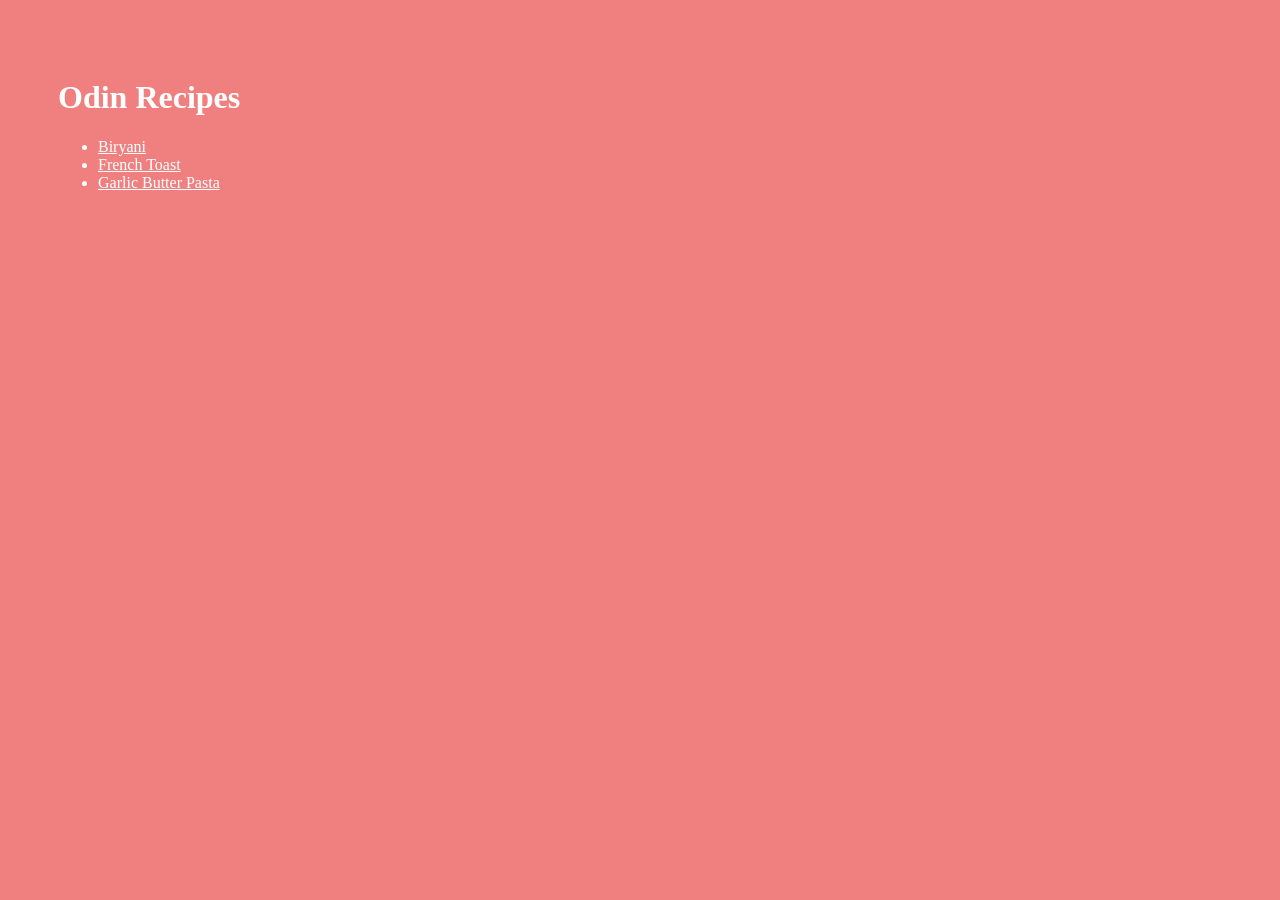
<file: index.html>
<!DOCTYPE html>
<html lang="en">
<head>
    <meta charset="UTF-8">
    <meta name="viewport" content="width=device-width, initial-scale=1.0">
    <title>Odin Recipes</title>
    <link rel="stylesheet" href="home-style.css">
</head>
<body>
    <h1>Odin Recipes</h1>
    <ul>
    <li><a href="./recipes/biryani.html" rel="noreferrer">Biryani</a></li>
    <li><a href="./recipes/french-toast.html" rel="noreferrer">French Toast</a></li>
    <li><a href="./recipes/garlic-butter-pasta.html" rel="noreferrer">Garlic Butter Pasta</a></li>
    </ul>

</body>
</html>
</file>
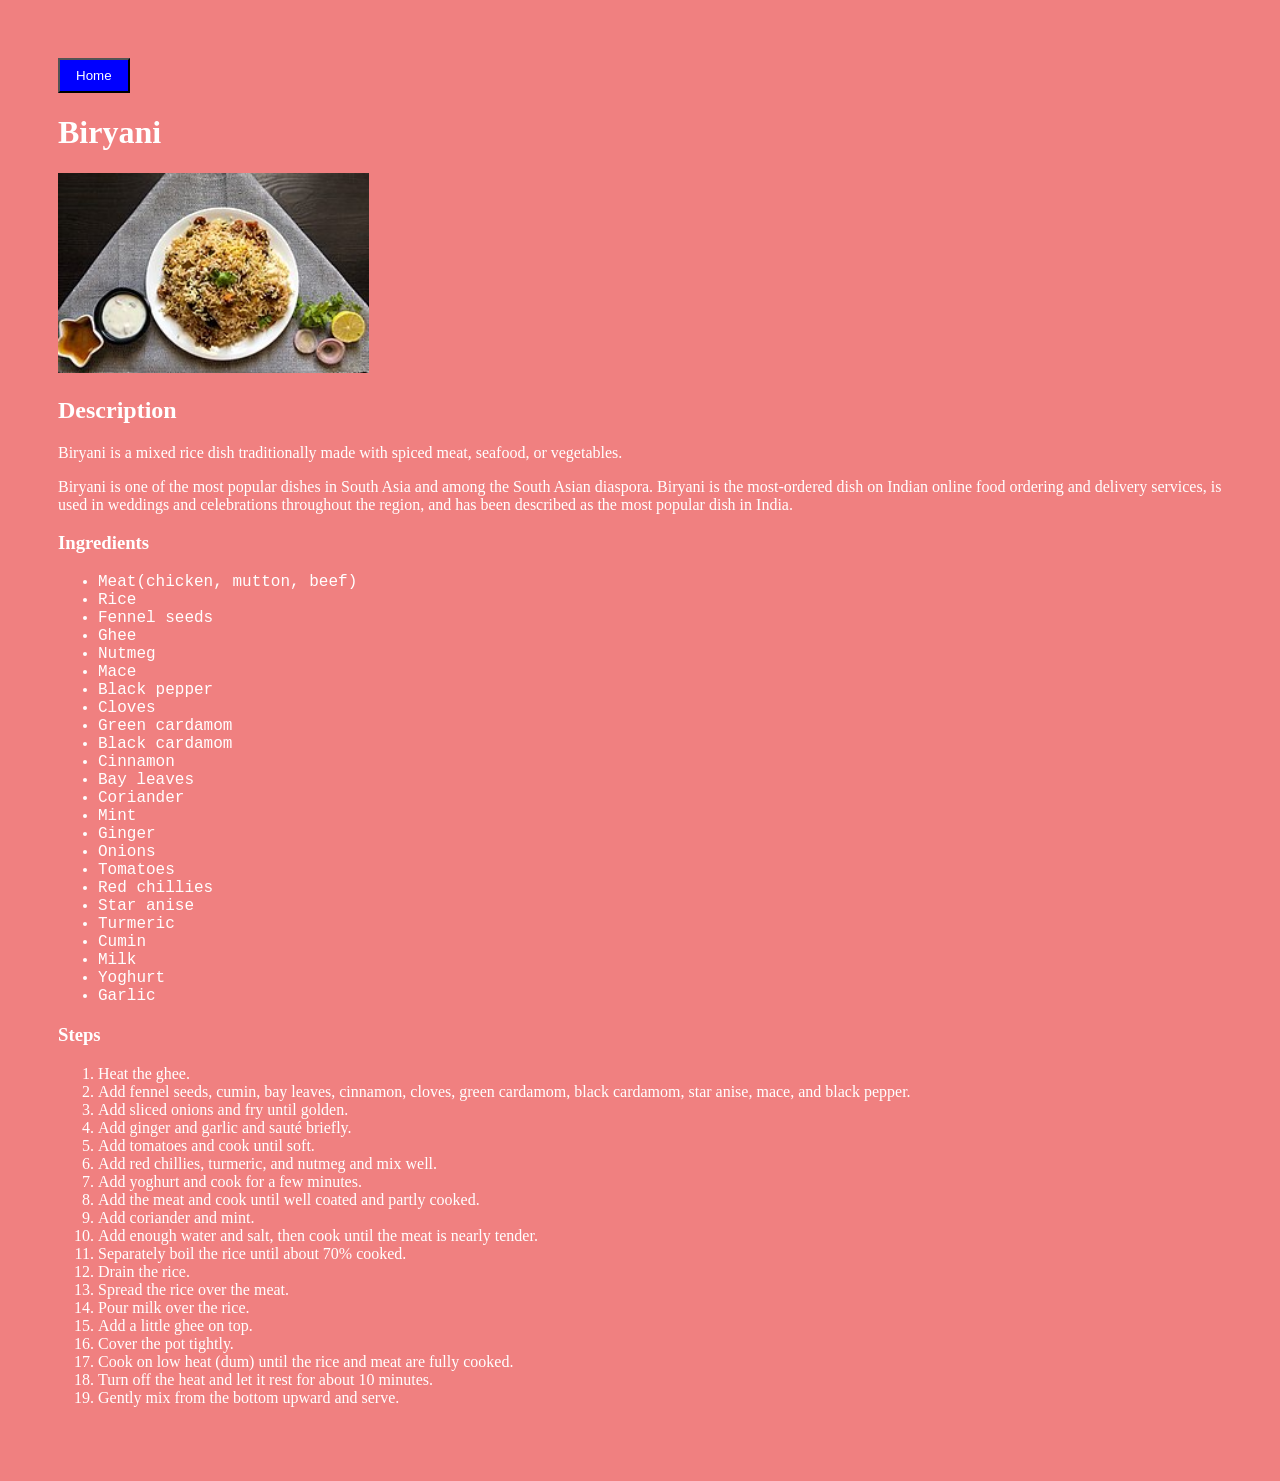
<file: recipes/biryani.html>
<!DOCTYPE html>
<html lang="en">
<head>
    <meta charset="UTF-8">
    <meta name="viewport" content="width=device-width, initial-scale=1.0">
    <title>Biryani Recipe</title>
    <link rel="stylesheet" href="recipe-style.css">

</head>
<body>
    <a href="../index.html" rel="noreferrer"><button class="home-button">Home</button></a>
    <h1>Biryani</h1>
    <img src="../images/biryani.jpg" alt="Biryani" height="200">
    <h2>Description</h2>
    <p>Biryani is a mixed rice dish traditionally made with spiced meat, seafood, or vegetables.</p>
    <p>Biryani is one of the most popular dishes in South Asia and among the South Asian diaspora.
        Biryani is the most-ordered dish on Indian online food ordering and delivery services,
        is used in weddings and celebrations throughout the region, and has been described as the most popular dish in India.</p>
    
    <h3>Ingredients</h3>
    <ul>
        <li>Meat(chicken, mutton, beef)</li>
        <li>Rice</li>
        <li>Fennel seeds</li>
        <li>Ghee</li>
        <li>Nutmeg</li>
        <li>Mace</li>
        <li>Black pepper</li>
        <li>Cloves</li>
        <li>Green cardamom</li>
        <li>Black cardamom</li>
        <li>Cinnamon</li>
        <li>Bay leaves</li>
        <li>Coriander</li>
        <li>Mint</li>
        <li>Ginger</li>
        <li>Onions</li>
        <li>Tomatoes</li>
        <li>Red chillies</li>
        <li>Star anise</li>
        <li>Turmeric</li>
        <li>Cumin</li>
        <li>Milk</li>
        <li>Yoghurt</li>
        <li>Garlic</li>
    </ul>

    <h3>Steps</h3>
    <ol>
        <li>Heat the ghee.</li>
        <li>Add fennel seeds, cumin, bay leaves, cinnamon,
            cloves, green cardamom, black cardamom, star
            anise, mace, and black pepper.</li>
        <li>Add sliced onions and fry until golden.</li>
        <li>Add ginger and garlic and sauté briefly.</li>
        <li>Add tomatoes and cook until soft.</li>
        <li>Add red chillies, turmeric, and nutmeg and mix well.
        </li>
        <li>Add yoghurt and cook for a few minutes.</li>
        <li>Add the meat and cook until well coated and partly
            cooked.</li>
        <li>Add coriander and mint.</li>
        <li>Add enough water and salt, then cook until the meat
            is nearly tender.</li>
        <li>Separately boil the rice until about 70% cooked.</li>
        <li>Drain the rice.</li>
        <li>Spread the rice over the meat.</li>
        <li>Pour milk over the rice.</li>
        <li>Add a little ghee on top.</li>
        <li>Cover the pot tightly.</li>
        <li>Cook on low heat (dum) until the rice and meat are
            fully cooked.</li>
        <li>Turn off the heat and let it rest for about
            10 minutes.</li>
        <li>Gently mix from the bottom upward and serve.</li>
    </ol>

</body>
</html>
</file>
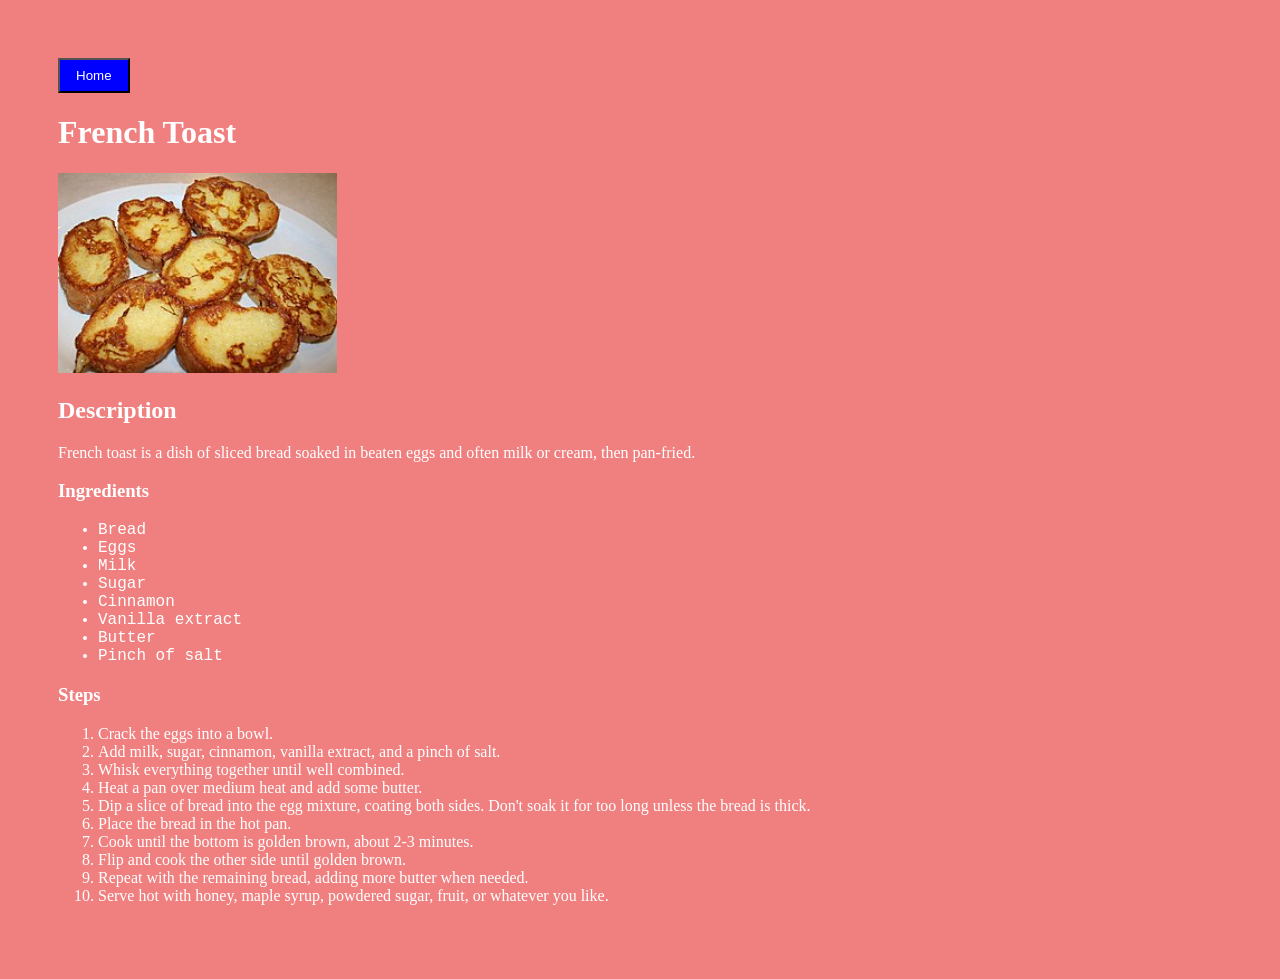
<file: recipes/french-toast.html>
<!DOCTYPE html>
<html lang="en">
<head>
    <meta charset="UTF-8">
    <meta name="viewport" content="width=device-width, initial-scale=1.0">
    <title>French Toast Recipe</title>
    <link rel="stylesheet" href="recipe-style.css">
</head>
<body>
    <a href="../index.html" rel="noreferrer"><button class="home-button">Home</button></a>
    <h1>French Toast</h1>
    <img src="../images/french-toast.JPG" alt="French Toast" height="200">
    <h2>Description</h2>
    <p>French toast is a dish of sliced bread soaked in beaten
        eggs and often milk or cream, then pan-fried.</p>
    
    <h3>Ingredients</h3>
    <ul>
        <li>Bread</li>
        <li>Eggs</li>
        <li>Milk</li>
        <li>Sugar</li>
        <li>Cinnamon</li>
        <li>Vanilla extract</li>
        <li>Butter</li>
        <li>Pinch of salt</li>
    </ul>

    <h3>Steps</h3>
    <ol>
        <li>Crack the eggs into a bowl.</li>
        <li>Add milk, sugar, cinnamon, vanilla extract,
            and a pinch of salt.</li>
        <li>Whisk everything together until well combined.</li>
        <li>Heat a pan over medium heat and add some butter.</li>
        <li>Dip a slice of bread into the egg mixture, coating
            both sides. Don't soak it for too long unless the
            bread is thick.</li>
        <li>Place the bread in the hot pan.</li>
        <li>Cook until the bottom is golden brown, about 2-3
            minutes.</li>
        <li>Flip and cook the other side until golden brown.</li>
        <li>Repeat with the remaining bread, adding more butter
            when needed.</li>
        <li>Serve hot with honey, maple syrup, powdered sugar,
            fruit, or whatever you like.</li>
    </ol>
</body>
</html>
</file>
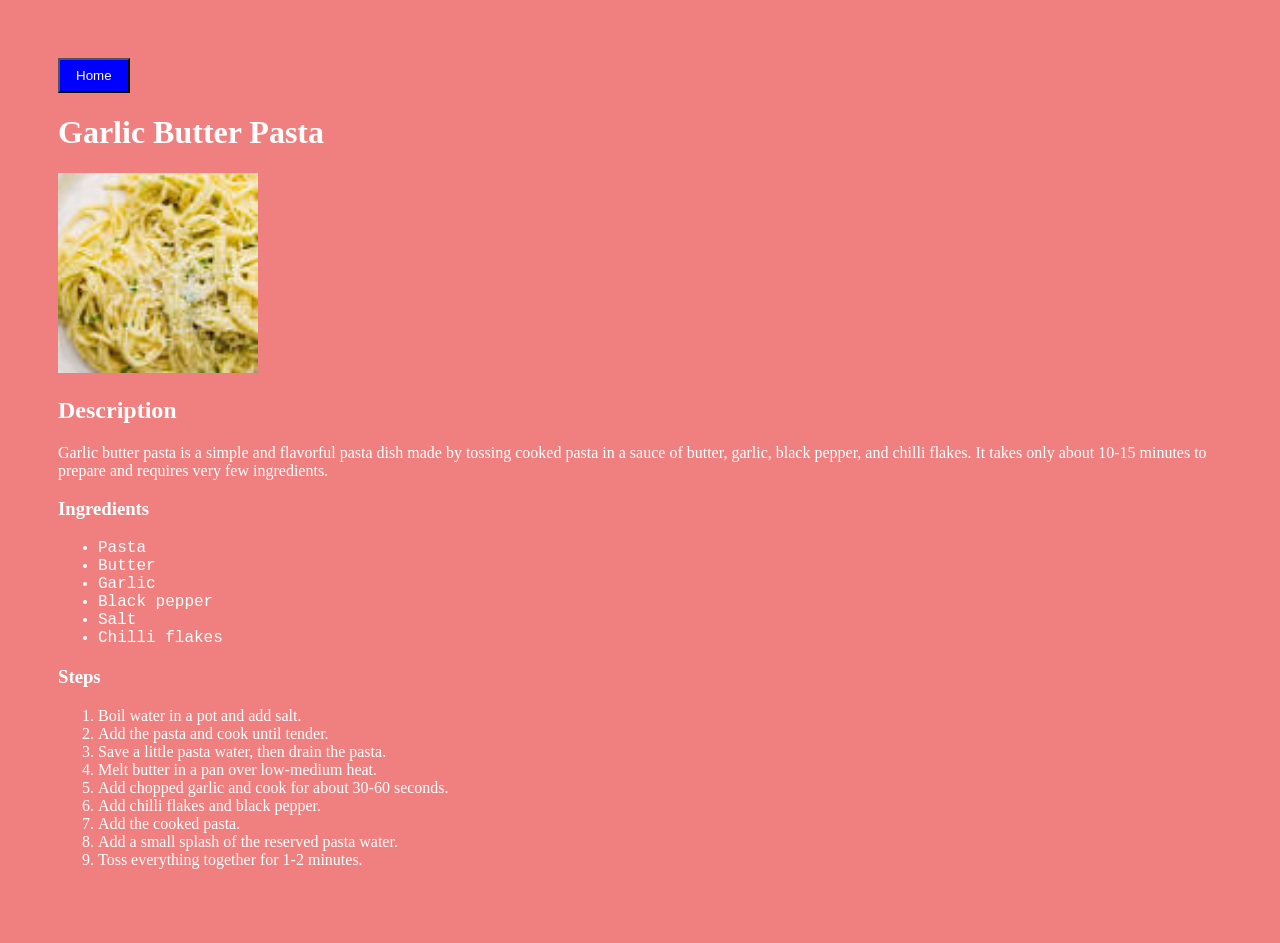
<file: recipes/garlic-butter-pasta.html>
<!DOCTYPE html>
<html lang="en">
<head>
    <meta charset="UTF-8">
    <meta name="viewport" content="width=device-width, initial-scale=1.0">
    <title>Garlic Butter Pasta Recipe</title>
    <link rel="stylesheet" href="recipe-style.css">
</head>
<body>
    <a href="../index.html" rel="noreferrer"><button class="home-button">Home</button></a>
    <h1>Garlic Butter Pasta</h1>
    <img src="../images/garlic-butter-pasta.jpeg" alt="Garlic Butter Pasta" height="200">
    <h2>Description</h2>
    <p>Garlic butter pasta is a simple and flavorful pasta
        dish made by tossing cooked pasta in a sauce of
        butter, garlic, black pepper, and chilli flakes. It
        takes only about 10-15 minutes to prepare and
        requires very few ingredients.</p>
    
    <h3>Ingredients</h3>
    <ul>
        <li>Pasta</li>
        <li>Butter</li>
        <li>Garlic</li>
        <li>Black pepper</li>
        <li>Salt</li>
        <li>Chilli flakes</li>
    </ul>

    <h3>Steps</h3>
    <ol>
        <li>Boil water in a pot and add salt.</li>
        <li>Add the pasta and cook until tender.</li>
        <li>Save a little pasta water, then drain the pasta.</li>
        <li>Melt butter in a pan over low-medium heat.</li>
        <li>Add chopped garlic and cook for about 30-60 seconds.</li>
        <li>Add chilli flakes and black pepper.</li>
        <li>Add the cooked pasta.</li>
        <li>Add a small splash of the reserved pasta water.</li>
        <li>Toss everything together for 1-2 minutes.</li>
    </ol>

</body>
</html>
</file>
<file: home-style.css>
body {
    background-color: lightcoral;
    color: white;
    padding: 50px;
}

a {
    color: white;
}
</file>
<file: recipes/recipe-style.css>
body {
    background-color: lightcoral;
    color: white;
    padding: 50px;
}

ul li {
    font-family: "Courier New", monospace;
}

.home-button {
    background-color: blue;
    color: white;
    padding: 8px 16px;
}
</file>
